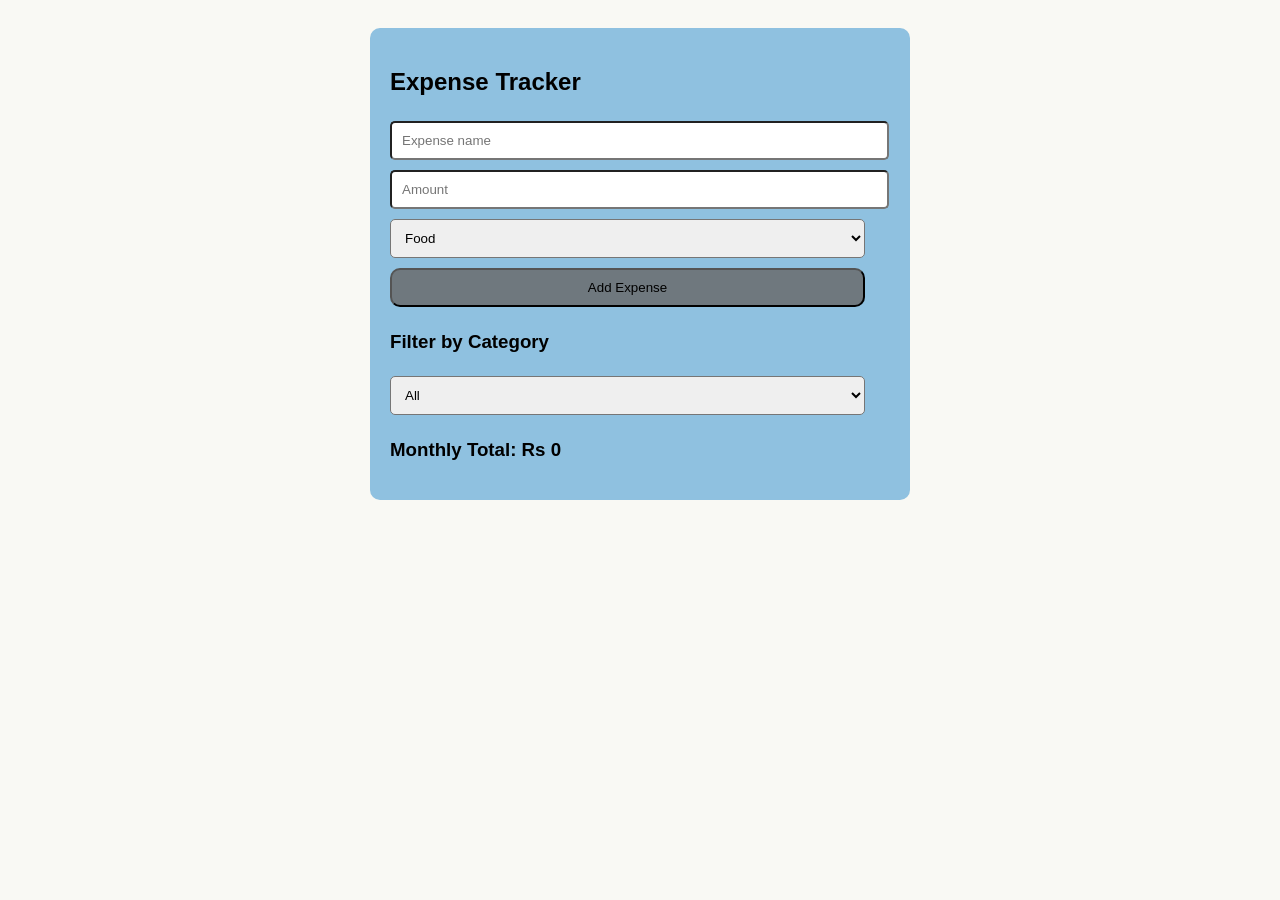
<file: index.html>
<!DOCTYPE html>
<html lang="en">
<head>
  <meta charset="UTF-8">
  <title>Expense Tracker</title>
  <link rel="stylesheet" href="style.css">
</head>
<body>

<div class="container">
  <h2>Expense Tracker</h2>

  <input type="text" id="title" placeholder="Expense name">
  <input type="number" id="amount" placeholder="Amount">

  <select id="category">
    <option value="Food">Food</option>
    <option value="Transport">Transport</option>
    <option value="Shopping">Shopping</option>
    <option value="Other">Other</option>
  </select>

  <button onclick="addExpense()">Add Expense</button>

  <h3>Filter by Category</h3>
  <select onchange="filterCategory(this.value)">
    <option value="All">All</option>
    <option value="Food">Food</option>
    <option value="Transport">Transport</option>
    <option value="Shopping">Shopping</option>
    <option value="Other">Other</option>
  </select>

  <ul id="list"></ul>

  <h3 id="summary">Monthly Total: Rs 0</h3>
</div>
<script src="script.js"></script>
</body>
</html>
</file>
<file: style.css>
body {
      font-family: Arial;
      background: rgba(243, 243, 232, 0.459);
      padding: 20px;
    }
    .container {
      max-width: 500px;
      margin: auto;
      background: rgb(143, 193, 224);
      padding: 20px;
      border-radius: 10px;
    }
    input, select {
      margin: 5px 0;
      padding: 10px;
      width: 95%;
      border-radius: 5px;
    }
    button{
      margin: 5px 0;
      padding: 10px;
      width: 95%;
      border-radius: 10px;
      background-color: rgb(111, 120, 126);
    }
    li {
      background: #eee;
      margin: 5px 0;
      padding: 10px;
      display: flex;
      justify-content: space-between;
      align-items: center;
      border-radius: 10px;
      color: black;
    }
    button.delete {
      background: red;
      color: white;
      border: none;
      cursor: pointer;
      padding: 5px 0px;
      border-radius: 15px;
      width: 150px;
    }
</file>
